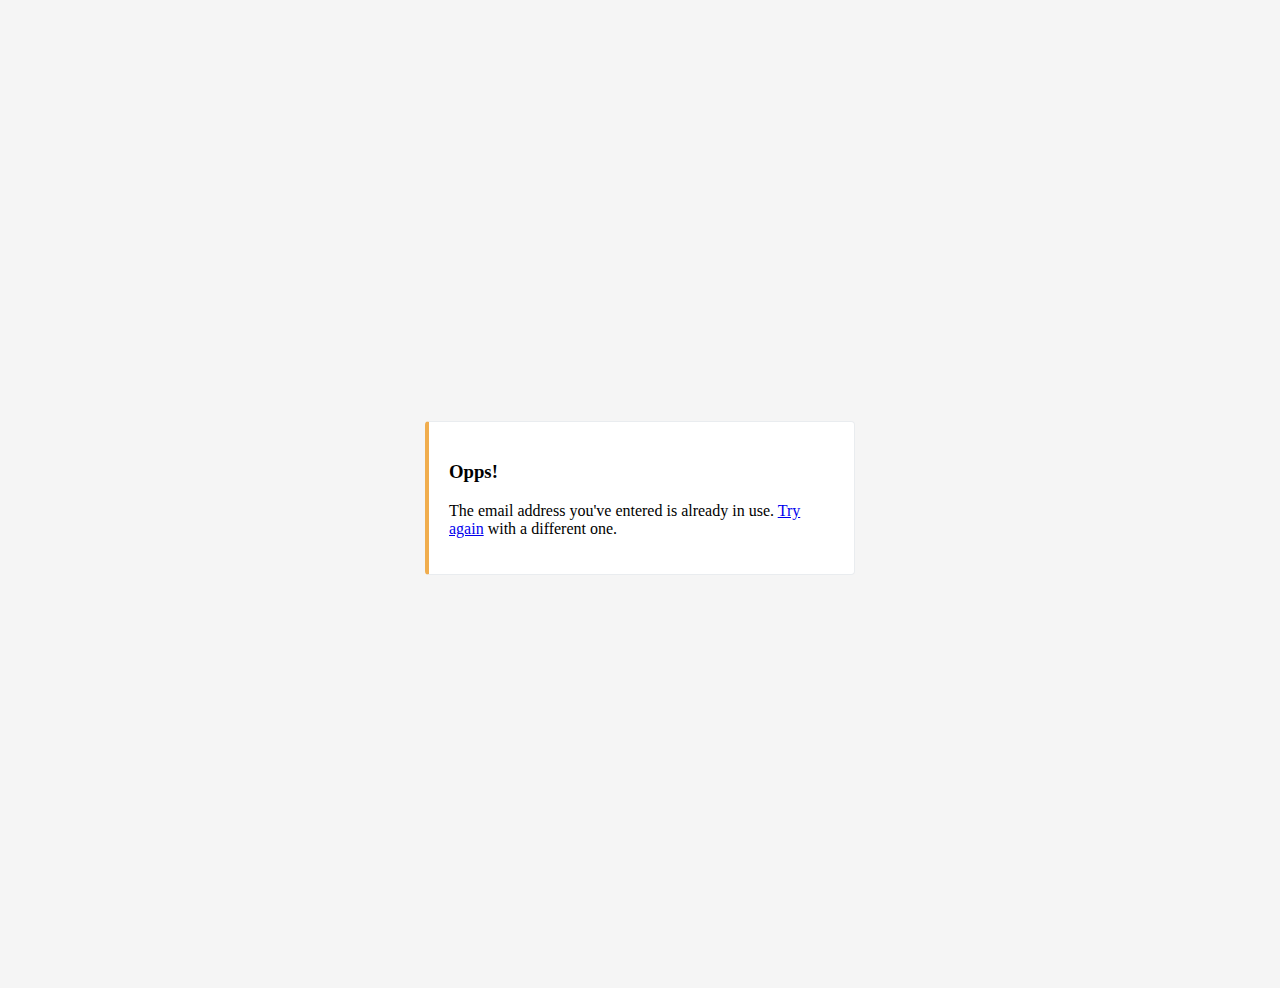
<file: templates/duplicate.html>
<!DOCTYPE html>
<html lang="en">
  <head>
    <meta charset="UTF-8" />
    <meta name="viewport" content="width=device-width, initial-scale=1.0" />
    <title>Data Collector App</title>
    <link
      href="https://cdn.jsdelivr.net/npm/bootstrap@5.1.3/dist/css/bootstrap.min.css"
      rel="stylesheet"
      integrity="sha384-1BmE4kWBq78iYhFldvKuhfTAU6auU8tT94WrHftjDbrCEXSU1oBoqyl2QvZ6jIW3"
      crossorigin="anonymous"
    />
    <link rel="stylesheet" href="/static/css/main.css" />
  </head>
  <body class="text-center">
    <main class="form-signin">
      <div class="bd-callout bd-callout-warning">
        <h3>Opps!</h3>
        <p>
          The email address you've entered is already in use.
          <a href="{{ url_for('index') }}">Try again</a> with a different one.
        </p>
      </div>
    </main>

    <script
      src="https://cdn.jsdelivr.net/npm/bootstrap@5.1.3/dist/js/bootstrap.bundle.min.js"
      integrity="sha384-ka7Sk0Gln4gmtz2MlQnikT1wXgYsOg+OMhuP+IlRH9sENBO0LRn5q+8nbTov4+1p"
      crossorigin="anonymous"
    ></script>
  </body>
</html>
</file>
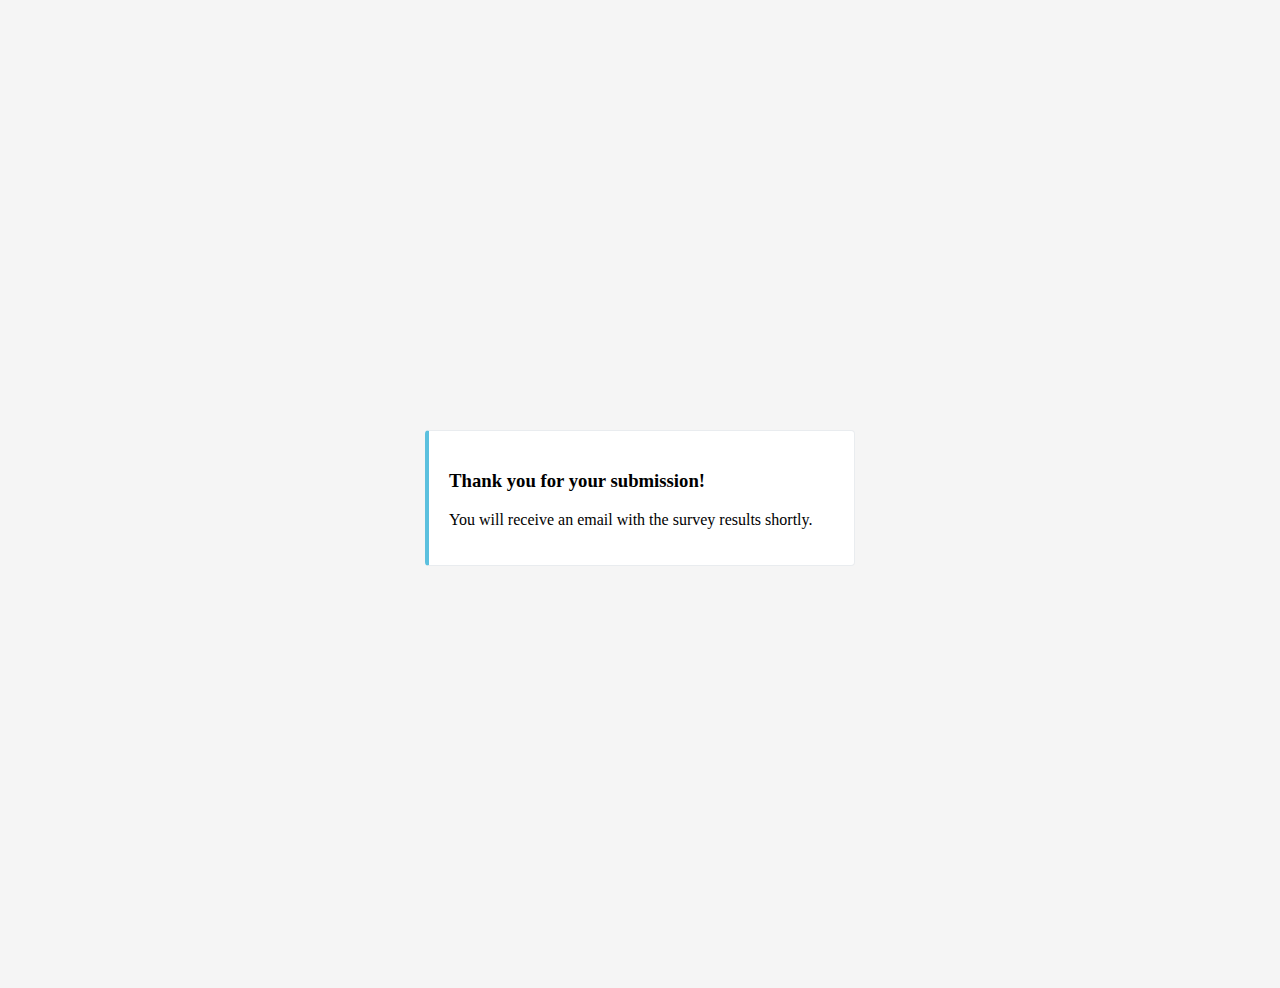
<file: templates/success.html>
<!DOCTYPE html>
<html lang="en">
  <head>
    <meta charset="UTF-8" />
    <meta name="viewport" content="width=device-width, initial-scale=1.0" />
    <title>Data Collector App</title>
    <link
      href="https://cdn.jsdelivr.net/npm/bootstrap@5.1.3/dist/css/bootstrap.min.css"
      rel="stylesheet"
      integrity="sha384-1BmE4kWBq78iYhFldvKuhfTAU6auU8tT94WrHftjDbrCEXSU1oBoqyl2QvZ6jIW3"
      crossorigin="anonymous"
    />
    <link rel="stylesheet" href="/static/css/main.css" />
  </head>
  <body class="text-center">
    <main class="form-signin">
      <div class="bd-callout bd-callout-info">
        <h3>Thank you for your submission!</h3>
        <p>You will receive an email with the survey results shortly.</p>
      </div>
    </main>

    <script
      src="https://cdn.jsdelivr.net/npm/bootstrap@5.1.3/dist/js/bootstrap.bundle.min.js"
      integrity="sha384-ka7Sk0Gln4gmtz2MlQnikT1wXgYsOg+OMhuP+IlRH9sENBO0LRn5q+8nbTov4+1p"
      crossorigin="anonymous"
    ></script>
  </body>
</html>
</file>
<file: static/css/main.css>
html,
body {
  height: 100%;
}

body {
  display: flex;
  align-items: center;
  padding-top: 40px;
  padding-bottom: 40px;
  background-color: #f5f5f5;
}

.form-signin {
  width: 100%;
  max-width: 430px;
  padding: 15px;
  margin: auto;
}

.form-signin .checkbox {
  font-weight: 400;
}

.form-signin .form-floating:focus-within {
  z-index: 2;
}

.form-signin input[type="email"] {
  margin-bottom: -1px;
  border-bottom-right-radius: 0;
  border-bottom-left-radius: 0;
}

.form-signin input[type="password"] {
  margin-bottom: 10px;
  border-top-left-radius: 0;
  border-top-right-radius: 0;
}

.bd-callout {
  padding: 1.25rem;
  margin-top: 1.25rem;
  margin-bottom: 1.25rem;
  border: 1px solid #e9ecef;
  border-left-width: 0.25rem;
  border-radius: 0.25rem;
  background-color: #fff;
}

.bd-callout-info {
  border-left-color: #5bc0de;
}

.bd-callout-warning {
  border-left-color: #f0ad4e;
}

.invalid-feedback {
  display: inherit;
}
</file>
